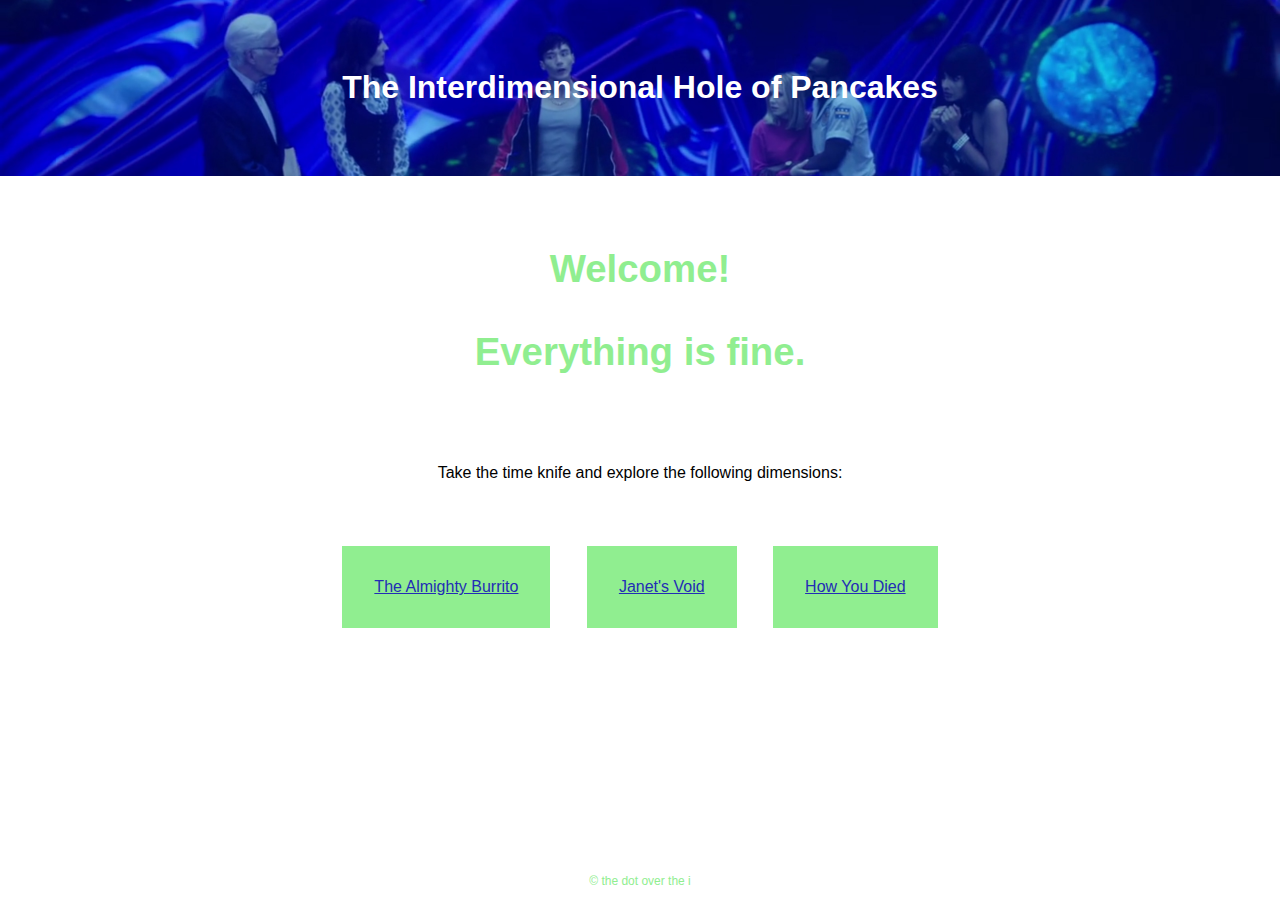
<file: index.html>
<!doctype html>

<html>
    <head>
        <title>Interdimensional Hole of Pancakes</title>
        <meta name="viewport" content="width=device-width, initial-scale=1.0">
        <link rel= "stylesheet" href= CSS/normalize.css>
        <link rel= "stylesheet" href= CSS/styles.css>
    </head>
    
    <body>
        <!--HEADER-->
        <div class="sticky_footer">
            <header>
                <div class="title">
                    <h1>The Interdimensional Hole of Pancakes</h1>
                </div>
            </header>

            <!--MAIN CONTENT-->
                <div class="home_text">
                    <h1>Welcome!</h1>
                    <h1>Everything is fine.</h1>
                </div>


            <!--NAV-->
            <h3 class= "nav_instructions">Take the time knife and explore the following dimensions:</h3>

            <nav class="nav_bar">
                <ul>
                    <li>
                        <a href="burrito.html">The Almighty Burrito</a>
                    </li>

                    <li>
                        <a href="visit_janets_void.html">Janet's Void</a>
                    </li>

                    <li>
                        <a href="how_you_died.html">How You Died</a>
                    </li>
                </ul>
            </nav>
        </div>
        
        <!--FOOTER-->
        <footer id= "index_footer">
            <p> &copy; the dot over the i</p>
        </footer>
                
    </body>
</html>
</file>
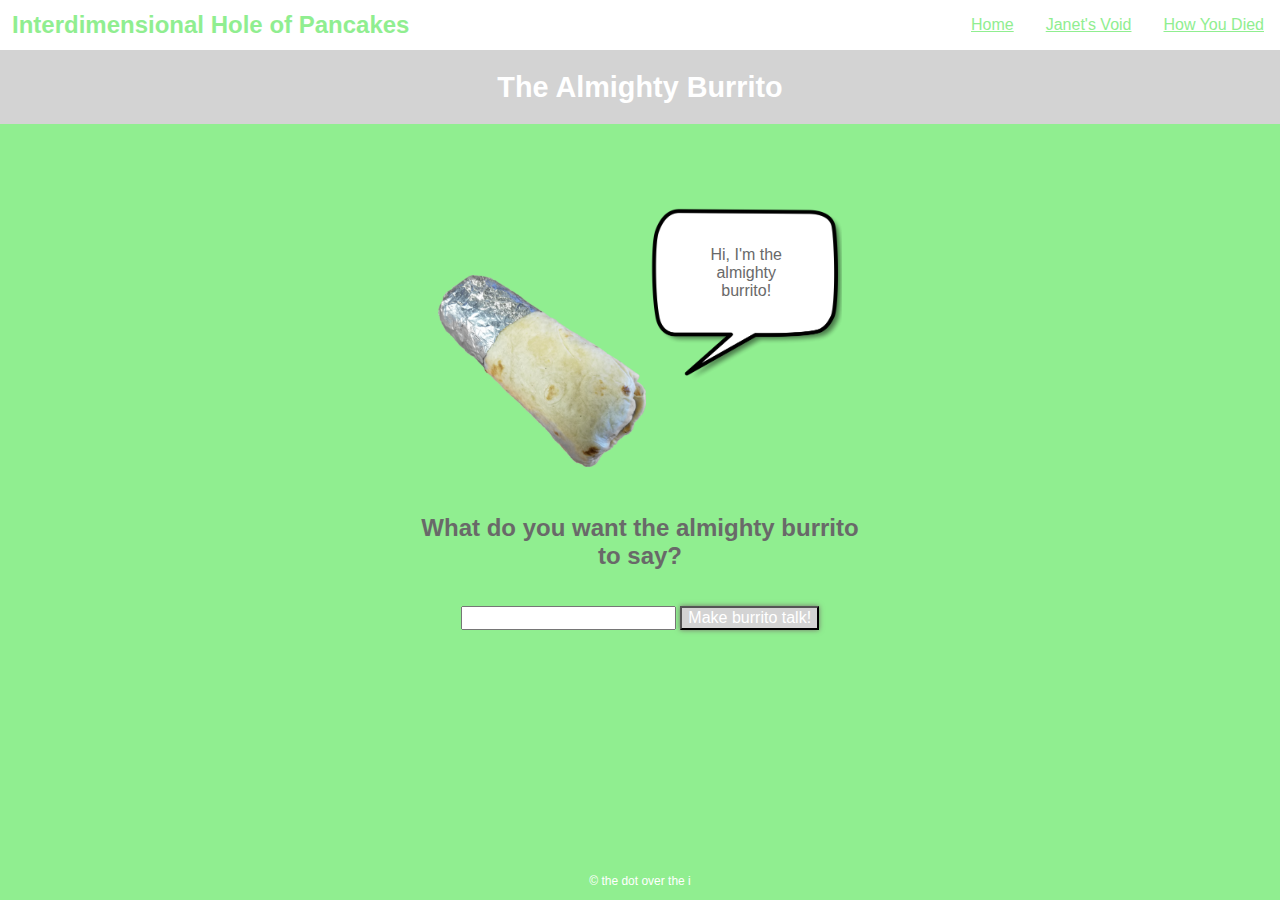
<file: burrito.html>
<!doctype html>


<html>

    <head>
        <title>The Almighty Burrito</title>
        <meta name="viewport" content="width=device-width, initial-scale=1.0">
        <link rel= "stylesheet" href= CSS/normalize.css>
        <link rel= "stylesheet" href= CSS/styles.css>
    </head>
    

    <body class="green_background supporting_pages">
        <div class="sticky_footer">
                    
            <!--NAV-->
            <header class="main_header">
                <h1 class="nav_title">Interdimensional Hole of Pancakes</h1>
                <ul class="nav_bar_with_tabs">
                    <li>
                        <a id= home_in_navbar href="index.html">Home</a>
                    </li>

                    <li>
                        <a href="visit_janets_void.html">Janet's Void</a>
                    </li>

                    <li>
                        <a href="how_you_died.html">How You Died</a>
                    </li>
                </ul>
            </header>
        
            <div class="page_title">
                <h1>The Almighty Burrito</h1>
            </div>

            <div class="burrito_container">
                <!-- BURRITO AND SPEECH BUBBLE IMAGES-->

                <img class= "burrito" src="img/burrito.png" alt="The Almighty Burrito Image" title="The Almighty Burrito">
                
                <div id = bubble_container>
                    <img class= "bubble" src="img/speech_bubble.png" alt="Speech Bubble">
                    <p id= "speech_output">Hi, I'm the almighty burrito!</p>
                </div>

                <!--USER INPUT-->
                <h2 id="burrito_question">What do you want the almighty burrito <br> to say?</h2>
                
                <input type="text" id="speech_input" name="burrito_input" maxlength="96">
                <button type="submit" id= burrito_btn>Make burrito talk!</button>
                
            </div>
        </div>

        <footer>
            <p> &copy; the dot over the i</p>
        </footer>
        
        <script src="JS/burrito_js.js"></script>

    </body>
</html>
</file>
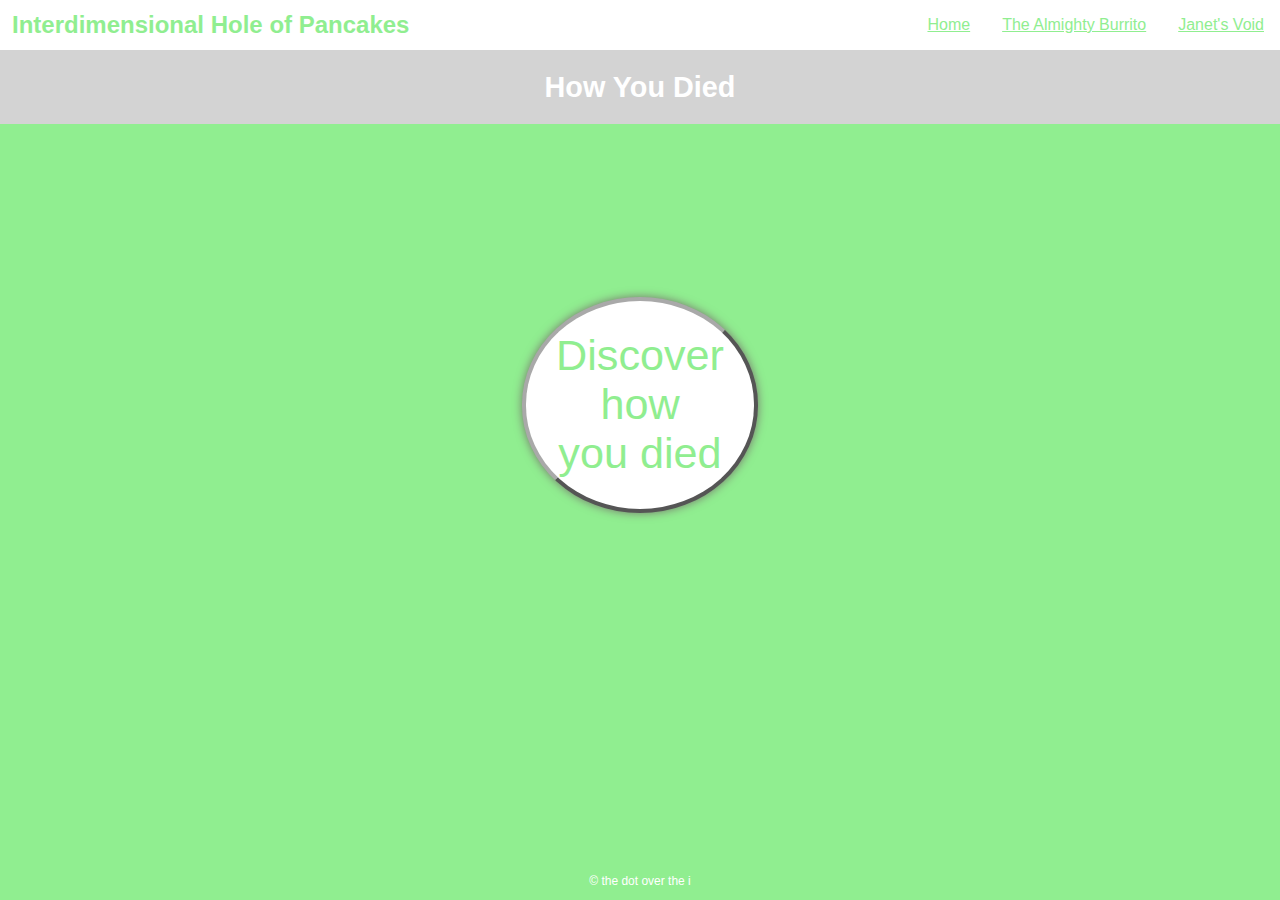
<file: how_you_died.html>
<!doctype html>


<html>

    <head>
        <title>How You Died</title>
        <meta name="viewport" content="width=device-width, initial-scale=1.0">
        <link rel= "stylesheet" href= CSS/normalize.css>
        <link rel= "stylesheet" href= CSS/styles.css>
    </head>

    <body class="green_background supporting_pages">
        <div class="sticky_footer">
            
            <!--NAV-->
            <header class="main_header">
                <h1 class="nav_title">Interdimensional Hole of Pancakes</h1>
                <ul class="nav_bar_with_tabs">
                    <li>
                        <a href="index.html">Home</a>
                    </li>

                    <li>
                        <a href="burrito.html">The Almighty Burrito</a>
                    </li>

                    <li>
                        <a href="visit_janets_void.html">Janet's Void</a>
                    </li>
                </ul>
            </header>
        
            <div class="page_title">
                <h1>How You Died</h1>
            </div>

            <button type="button" class= "death_btns" id="death_btn_1">Discover <br> how <br> you died</button>
            
            <div id = die_html_output></div>
            <div id = new_die_button></div>
            <!--js writes speech and gif here with inner html and gets rid of button-->
            
        </div>
        
        <footer>
            <p> &copy; the dot over the i</p>
        </footer>
        
        <script src="JS/die_js.js"></script>
    </body>

</html>
</file>
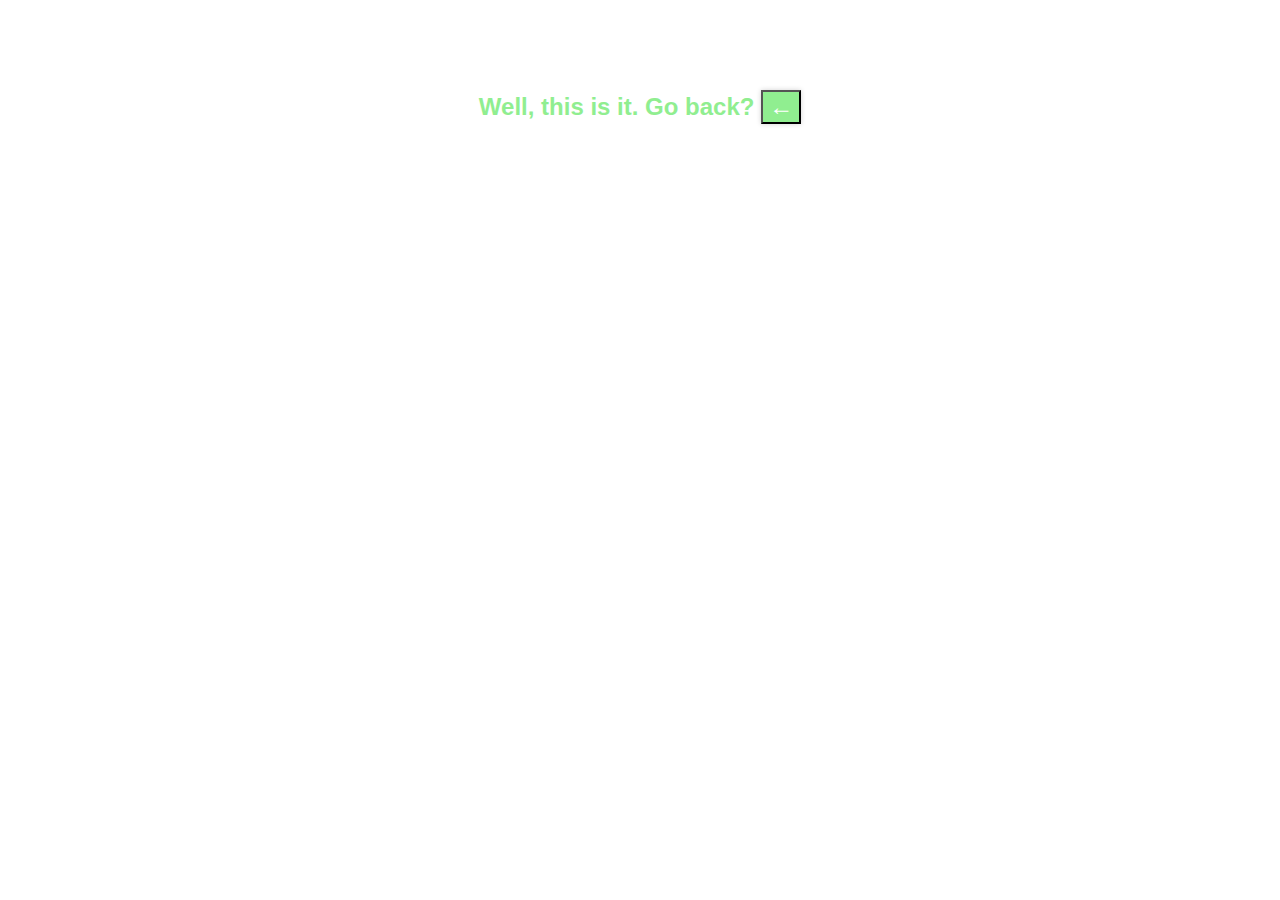
<file: janets_void.html>
<!doctype html>


<html>

    <head>
        <title>Welcome to Janet's Void</title>
        <meta name="viewport" content="width=device-width, initial-scale=1.0">
        <link rel= "stylesheet" href= CSS/normalize.css>
        <link rel= "stylesheet" href= CSS/styles.css>
    </head>

    <body id=void_content>
        <h2>Well, this is it. Go back? <a href=visit_janets_void.html><button> ← </button></a></h2>

    </body>

</html>
</file>
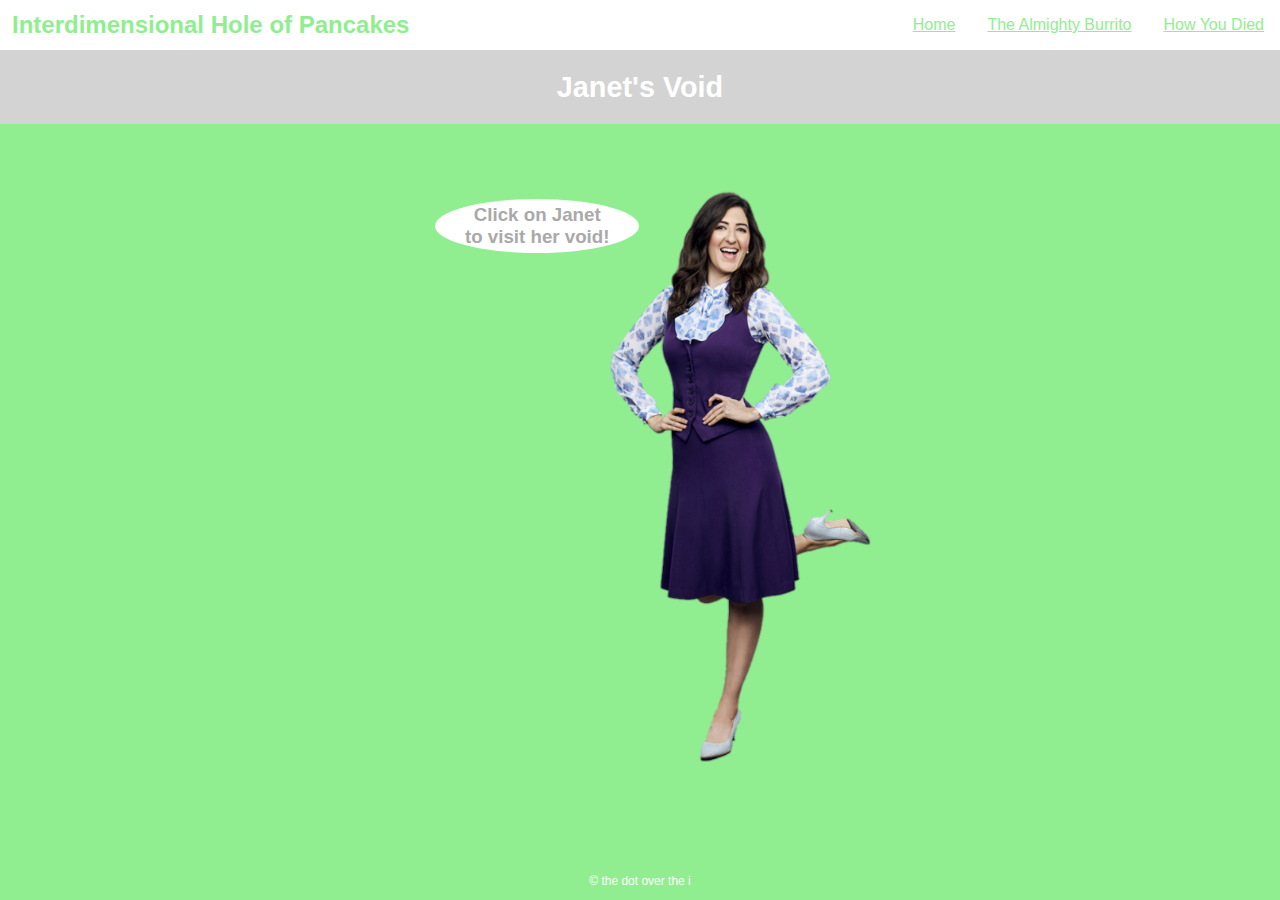
<file: visit_janets_void.html>
<!doctype html>


<html>

    <head>
        <title>Janet's Void</title>
        <meta name="viewport" content="width=device-width, initial-scale=1.0">
        <link rel= "stylesheet" href= CSS/normalize.css>
        <link rel= "stylesheet" href= CSS/styles.css>
    </head>

    <body class="green_background supporting_pages">
        <div class="sticky_footer">
        
            <!--NAV-->
            <header class="main_header">
                <h1 class="nav_title">Interdimensional Hole of Pancakes</h1>
                <ul class="nav_bar_with_tabs">
                    <li>
                        <a href="index.html">Home</a>
                    </li>

                    <li>
                        <a href="burrito.html">The Almighty Burrito</a>
                    </li>

                    <li>
                        <a href="how_you_died.html">How You Died</a>
                    </li>
                </ul>
            </header>
        
            <div class="page_title">
                <h1>Janet's Void</h1>
            </div>
            
            <!--JANET IMAGE & TEXT CONTAINER-->
            <div id= "janet_container">
                <h3 id="janet_instructions">Click on Janet <br> to visit her void!</h3>
                <a href="janets_void.html">
                    <img class= "janet" src="img/janet.png" alt="Janet Image">
                </a>
            </div>

            <!--When I have more coding skills: Have multiple janets and you can look through to find the end of the world button. Go back everytime you search a void and the button isn't there, then marbelize that janet and try a new one. Add timer and way to send time to friend to compete to see who can find the end of the world button first-->
        </div>

        <footer>
            <p> &copy; the dot over the i</p>
        </footer>
        
    </body>

</html>
</file>
